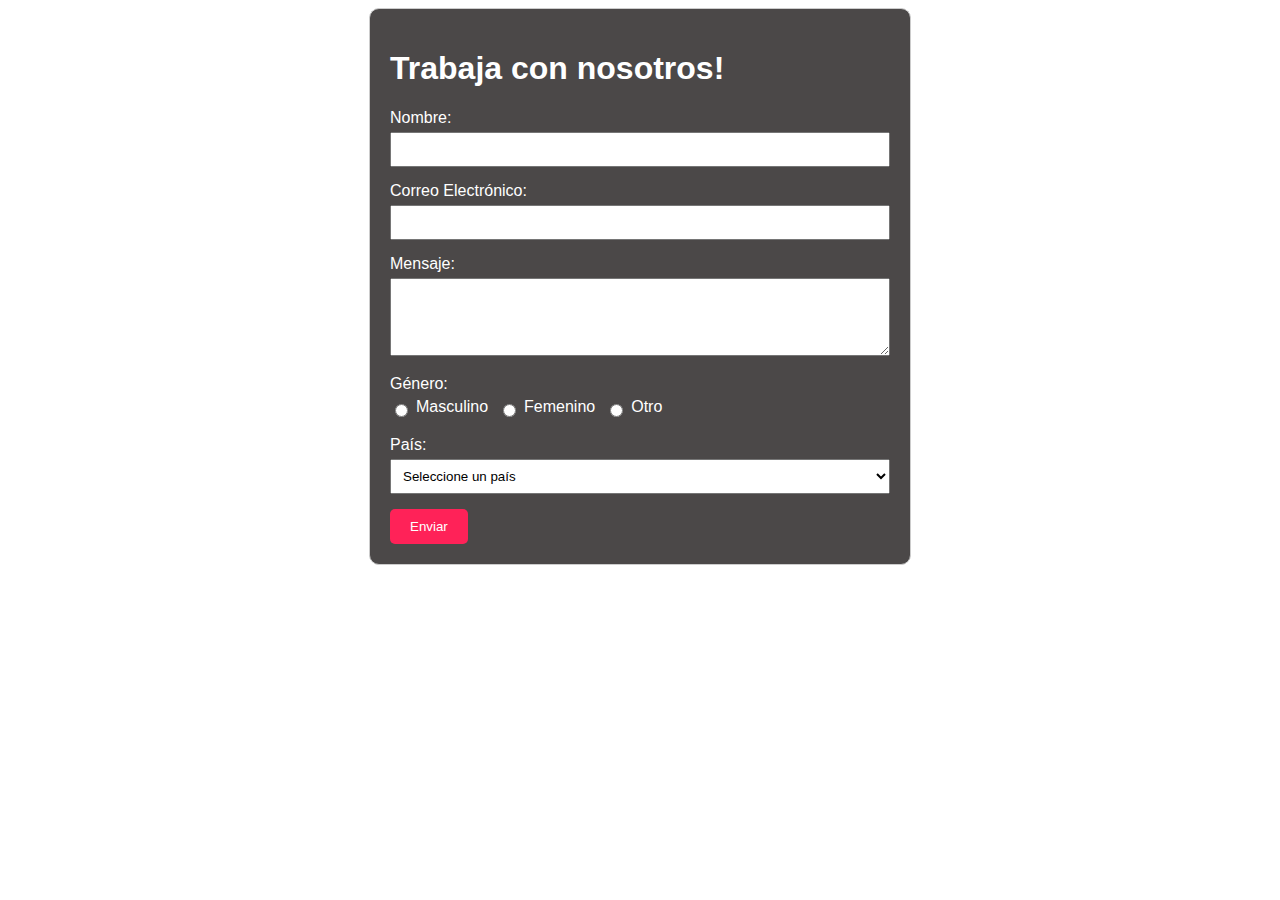
<file: assets/Formulario/formulario.html>
<!DOCTYPE html>
<html lang="es">
<head>
    <meta charset="UTF-8">
    <meta name="viewport" content="width=device-width, initial-scale=1.0">
    <title>Formulario</title>
    <link rel="stylesheet" href="styles.css">
</head>
<body>

<div class="container">
    <h1>Trabaja con nosotros!</h1>
    <form id="contactForm">
        <div class="form-group">
            <label for="name">Nombre:</label>
            <input type="text" id="name" name="name">
        </div>
        <div class="form-group">
            <label for="email">Correo Electrónico:</label>
            <input type="email" id="email" name="email">
        </div>
        <div class="form-group">
            <label for="message">Mensaje:</label>
            <textarea id="message" name="message" rows="4"></textarea>
        </div>
        <div class="form-group">
            <label>Género:</label>
            <div class="radio-group">
                <input type="radio" id="male" name="gender" value="male">
                <label for="male">Masculino</label>
                <input type="radio" id="female" name="gender" value="female">
                <label for="female">Femenino</label>
                <input type="radio" id="other" name="gender" value="other">
                <label for="other">Otro</label>
            </div>
        </div>
        <div class="form-group">
            <label for="country">País:</label>
            <select id="country" name="country">
                <option value="">Seleccione un país</option>
                <option value="argentina">Argentina</option>
                <option value="mexico">México</option>
                <option value="spain">España</option>
                <option value="colombia">Otro</option>
            </select>
        </div>

        <button type="submit" class="submit-btn">Enviar</button>
    </form>
</div>

<script src="script.js"></script>
</body>
</html>
</file>
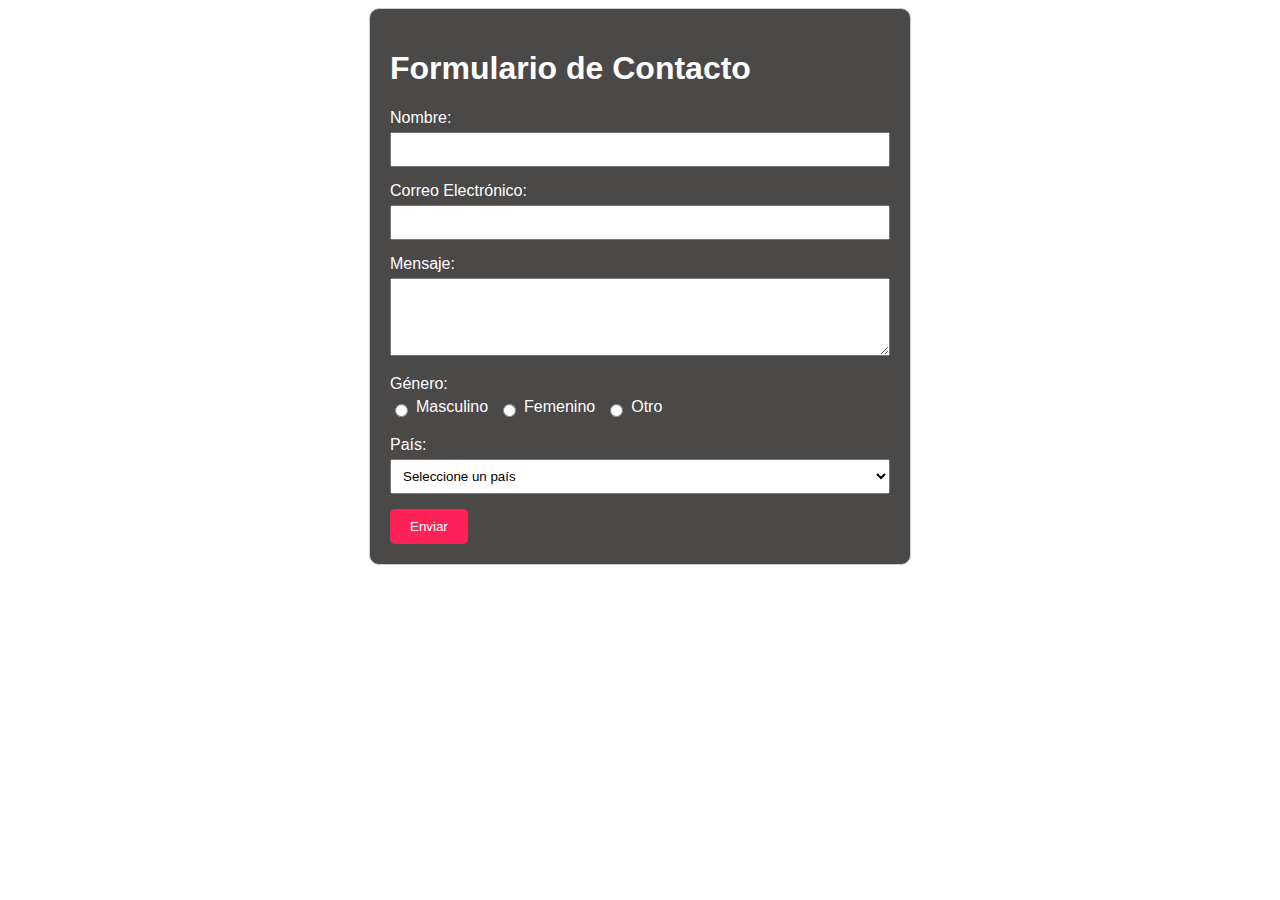
<file: INTEGRADOR/assets/Formulario/formulario.html>
<!DOCTYPE html>
<html lang="es">
<head>
    <meta charset="UTF-8">
    <meta name="viewport" content="width=device-width, initial-scale=1.0">
    <title>Formulario de Contacto</title>
    <link rel="stylesheet" href="styles.css">
</head>
<body>

<div class="container">
    <h1>Formulario de Contacto</h1>
    <form id="contactForm">
        <div class="form-group">
            <label for="name">Nombre:</label>
            <input type="text" id="name" name="name">
        </div>
        <div class="form-group">
            <label for="email">Correo Electrónico:</label>
            <input type="email" id="email" name="email">
        </div>
        <div class="form-group">
            <label for="message">Mensaje:</label>
            <textarea id="message" name="message" rows="4"></textarea>
        </div>
        <div class="form-group">
            <label>Género:</label>
            <div class="radio-group">
                <input type="radio" id="male" name="gender" value="male">
                <label for="male">Masculino</label>
                <input type="radio" id="female" name="gender" value="female">
                <label for="female">Femenino</label>
                <input type="radio" id="other" name="gender" value="other">
                <label for="other">Otro</label>
            </div>
        </div>
        <div class="form-group">
            <label for="country">País:</label>
            <select id="country" name="country">
                <option value="">Seleccione un país</option>
                <option value="argentina">Argentina</option>
                <option value="mexico">México</option>
                <option value="spain">España</option>
                <option value="colombia">Colombia</option>
            </select>
        </div>

        <button type="submit" class="submit-btn">Enviar</button>
    </form>
</div>

<script src="script.js"></script>
</body>
</html>
</file>
<file: assets/Formulario/styles.css>
body {
    font-family: Arial, sans-serif;
}

.container {
    max-width: 500px;
    margin: 0 auto;
    padding: 20px;
    border: 1px solid #ccc;
    border-radius: 10px;
    background-color: rgb(75, 72, 72);
    color: white;
}

.form-group {
    margin-bottom: 15px;
}

.form-group label {
    display: block;
    margin-bottom: 5px;
}

.form-group input, .form-group select, .form-group textarea {
    width: 100%;
    padding: 8px;
    box-sizing: border-box;
}

.form-group img {
    display: block;
    margin: 10px 0;
}

.form-group input[type="radio"] {
    width: auto;
}

.form-group .radio-group {
    display: flex;
    align-items: center;
}

.form-group .radio-group label {
    margin-right: 10px;
    margin-left: 5px;
}

.submit-btn {
    padding: 10px 20px;
    background-color: #ff2258;;
    color: white;
    border: none;
    border-radius: 5px;
    cursor: pointer;
}

.submit-btn:hover {
    background-color: #0056b3;
}
</file>
<file: INTEGRADOR/assets/Formulario/styles.css>
body {
    font-family: Arial, sans-serif;
}

.container {
    max-width: 500px;
    margin: 0 auto;
    padding: 20px;
    border: 1px solid #ccc;
    border-radius: 10px;
    background-color: rgb(75, 72, 72);
    color: white;
}

.form-group {
    margin-bottom: 15px;
}

.form-group label {
    display: block;
    margin-bottom: 5px;
}

.form-group input, .form-group select, .form-group textarea {
    width: 100%;
    padding: 8px;
    box-sizing: border-box;
}

.form-group img {
    display: block;
    margin: 10px 0;
}

.form-group input[type="radio"] {
    width: auto;
}

.form-group .radio-group {
    display: flex;
    align-items: center;
}

.form-group .radio-group label {
    margin-right: 10px;
    margin-left: 5px;
}

.submit-btn {
    padding: 10px 20px;
    background-color: #ff2258;;
    color: white;
    border: none;
    border-radius: 5px;
    cursor: pointer;
}

.submit-btn:hover {
    background-color: #0056b3;
}
</file>
